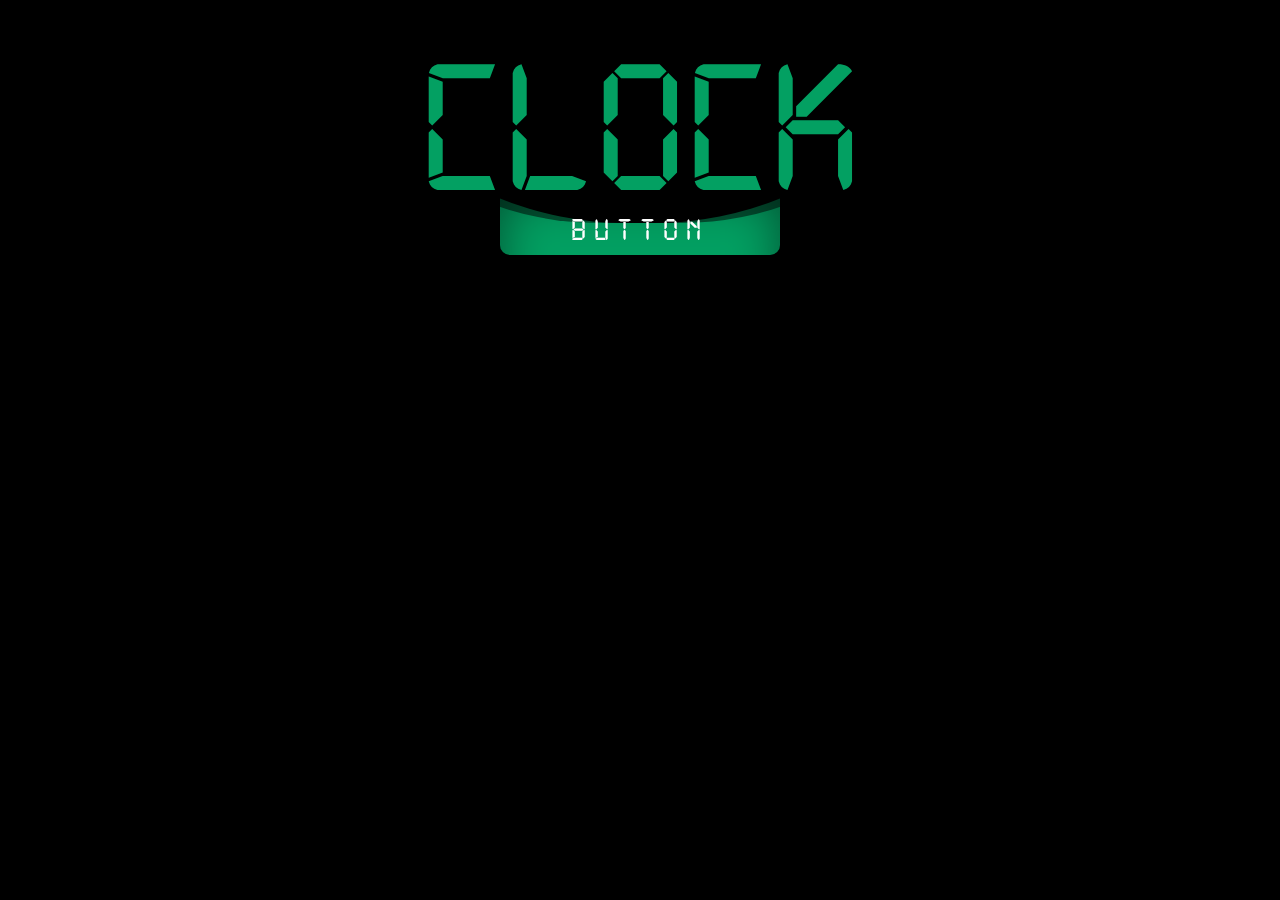
<file: index.html>
<!DOCTYPE html>
<html lang="en">
<head>
    <meta charset="UTF-8">
    <meta http-equiv="X-UA-Compatible" content="IE=edge">
    <meta name="viewport" content="width=device-width, initial-scale=1.0">
    <title>Clock</title>
    <link rel="stylesheet" href="style.css">
</head>
<body>
    <canvas id="Matrix"></canvas>
    <div class="wrapper">
        
        <div class="clock-title">Clock</div>
    <div class="clock"></div>
    <div class="wave-btn">
        <span class="wave-btn_text">Button</span>
        <span class="wave-btn_waves"></span>
     </div>

</div>
    <script src="script.js"></script>
</body>
</html>
</file>
<file: style.css>
@font-face {
	font-family: 'digital7';
	src: url('fonts/digital-7.eot');
	src: local('☺'), url('fonts/digital-7.woff') format('woff'), url('fonts/digital-7.ttf') format('truetype'), url('fonts/digital-7.svg') format('svg');
	font-weight: normal;
	font-style: normal;
}
body{
    font-family: "digital7";
    font-size: 12rem;
    background-color: black;
    color:#03A062;
}
.wrapper{
    margin-top:30px ;
    width: 100%;
    height: 100%;
    display: flex;
    justify-content: center;
    align-items: center;
    flex-direction: column;
}
.clock-title{
    margin:0 auto;
    padding:20px 30px ;
}
.clock{
   padding-bottom: 20px;
    
    
}
@media (max-width:750px) {
    body{
        font-size: 10rem;
    }
    
    
}

.wave-btn {
    margin:0 auto;
    
    width: 280px;
    height: 60px;
    display: flex;
    position: relative;
    border-radius: 0 0 10px 10px;
    justify-content: center;
    align-items: center;
   font-size: 2rem;
    transition: all 0.8s ease 0s;
    text-decoration: none;
    overflow: hidden;
    
}
.wave-btn:hover{
    cursor: pointer;
    border-radius: 10px;
    transition: all 0.8s ease 0.2s; /* Delay for the animation transition*/
    box-shadow: 0 0 40px rgba(3, 160, 98, 0.6); /* rgba for #4973ff; color */
    font-size: 2.2rem;
}
.wave-btn:hover .wave-btn_waves{
    top:-50px;
}
.wave-btn_text {
    color: white;
    text-transform: uppercase;
    letter-spacing: 8px;
    position:relative;
    z-index: 1;
    
}
.wave-btn_waves {
    position: absolute;
    width: 280px;
    height: 280px;
    top: 0;
    left: 0;
    background-color: #03A062;
    box-shadow:inset 0 0 50px rgba(0,0, 0, 0.5) ;
    transition: all 0.8s ease;
    

}

.wave-btn_waves::after,
.wave-btn_waves::before{
content: "";
position: absolute;
top: 0;
left: 50%;
width: 250%;
height: 250%;
transform: translate3d(-50%,-96%,0) rotate(0deg) scale(1);

}

.wave-btn_waves::before{
    background-color: black;
    border-radius: 48%;
    animation: waves 5s infinite linear;
}

.wave-btn_waves::after{
    background-color:rgba(0,0, 0, 0.5);
    border-radius: 44%;
    animation: waves 10s infinite linear;
}

@keyframes waves{
    0%{transform: translate3d(-50%,-96%,0) rotate(0deg) scale(1);

    }
    100%{transform: translate3d(-50%,-96%,0) rotate(360deg) scale(1);}
   
}

#Matrix{
    display: none;
    transition:all 0.5s ease 0s;
    width: 100%;
    height: 100%;
}
</file>
